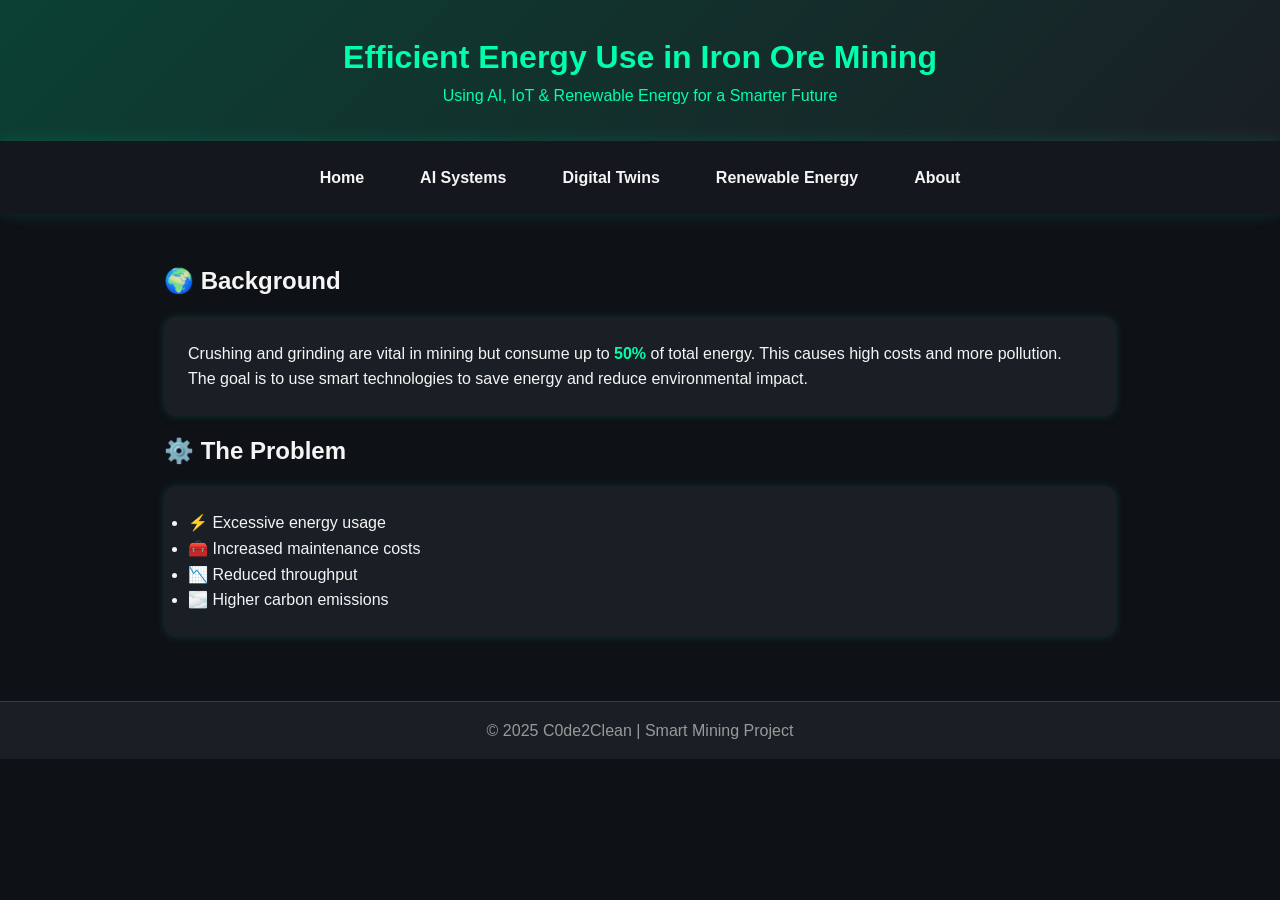
<file: index.html>
<!DOCTYPE html>
<html lang="en">
<head>
  <meta charset="UTF-8">
  <meta name="viewport" content="width=device-width, initial-scale=1.0">
  <title>Home | Efficient Energy Mining</title>
  <link rel="stylesheet" href="style.css">
</head>
<body>
  <header>
    <h1>Efficient Energy Use in Iron Ore Mining</h1>
    <p>Using AI, IoT & Renewable Energy for a Smarter Future</p>
  </header>

  <nav>
    <a href="index.html">Home</a>
    <a href="ai.html">AI Systems</a>
    <a href="digital.html">Digital Twins</a>
    <a href="renewable.html">Renewable Energy</a>
    <a href="about.html">About</a>
  </nav>

  <section>
    <h2>🌍 Background</h2>
    <div class="card">
      <p>Crushing and grinding are vital in mining but consume up to <span class="highlight">50%</span> of total energy. This causes high costs and more pollution. The goal is to use smart technologies to save energy and reduce environmental impact.</p>
    </div>

    <h2>⚙️ The Problem</h2>
    <div class="card">
      <ul>
        <li>⚡ Excessive energy usage</li>
        <li>🧰 Increased maintenance costs</li>
        <li>📉 Reduced throughput</li>
        <li>🌫️ Higher carbon emissions</li>
      </ul>
    </div>
  </section>

  <footer>
    <p>© 2025 C0de2Clean | Smart Mining Project</p>
  </footer>
</body>
</html>
</file>
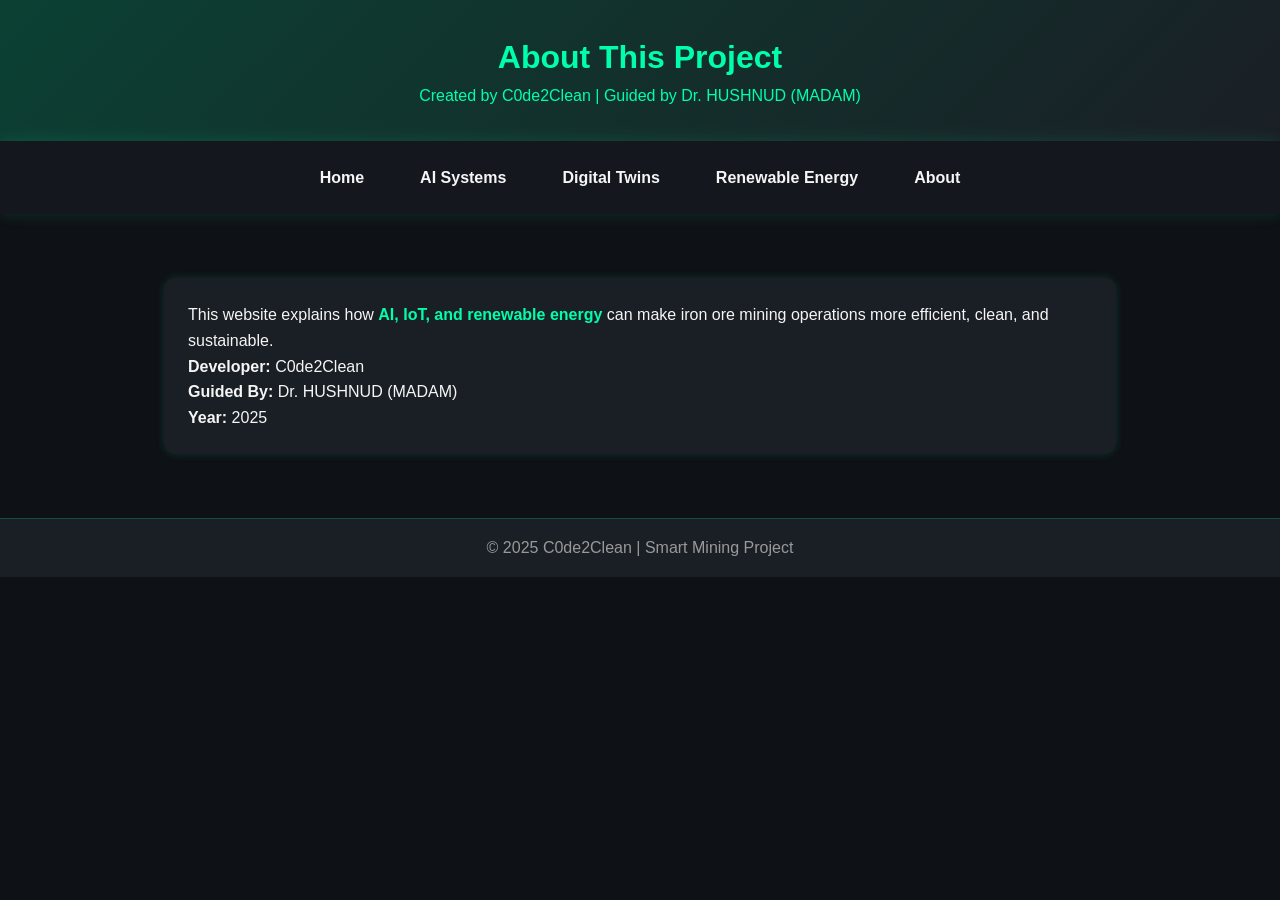
<file: about.html>
<!DOCTYPE html>
<html lang="en">
<head>
  <meta charset="UTF-8">
  <meta name="viewport" content="width=device-width, initial-scale=1.0">
  <title>About | Efficient Energy Mining</title>
  <link rel="stylesheet" href="style.css">
</head>
<body>
  <header>
    <h1>About This Project</h1>
    <p>Created by C0de2Clean | Guided by Dr. HUSHNUD (MADAM)</p>
  </header>

  <nav>
    <a href="index.html">Home</a>
    <a href="ai.html">AI Systems</a>
    <a href="digital.html">Digital Twins</a>
    <a href="renewable.html">Renewable Energy</a>
    <a href="about.html">About</a>
  </nav>

  <section>
    <div class="card">
      <p>This website explains how <span class="highlight">AI, IoT, and renewable energy</span> can make iron ore mining operations more efficient, clean, and sustainable.</p>
      <p><strong>Developer:</strong> C0de2Clean<br>
      <strong>Guided By:</strong> Dr. HUSHNUD (MADAM)<br>
      <strong>Year:</strong> 2025</p>
    </div>
  </section>

  <footer>
    <p>© 2025 C0de2Clean | Smart Mining Project</p>
  </footer>
</body>
</html>
</file>
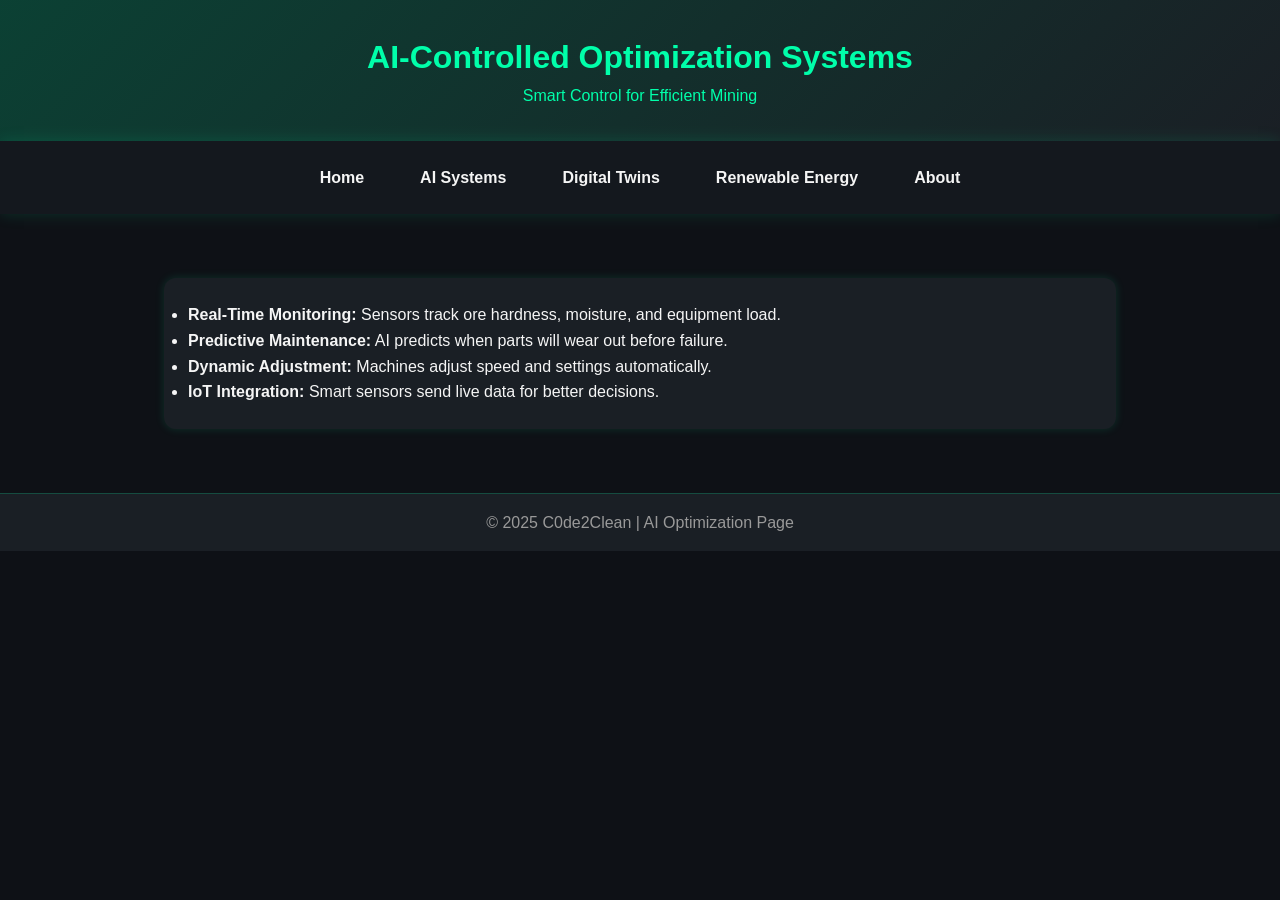
<file: ai.html>
<!DOCTYPE html>
<html lang="en">
<head>
  <meta charset="UTF-8">
  <meta name="viewport" content="width=device-width, initial-scale=1.0">
  <title>AI Systems | Efficient Energy Mining</title>
  <link rel="stylesheet" href="style.css">
</head>
<body>
  <header>
    <h1>AI-Controlled Optimization Systems</h1>
    <p>Smart Control for Efficient Mining</p>
  </header>

  <nav>
    <a href="index.html">Home</a>
    <a href="ai.html">AI Systems</a>
    <a href="digital.html">Digital Twins</a>
    <a href="renewable.html">Renewable Energy</a>
    <a href="about.html">About</a>
  </nav>

  <section>
    <div class="card">
      <ul>
        <li><strong>Real-Time Monitoring:</strong> Sensors track ore hardness, moisture, and equipment load.</li>
        <li><strong>Predictive Maintenance:</strong> AI predicts when parts will wear out before failure.</li>
        <li><strong>Dynamic Adjustment:</strong> Machines adjust speed and settings automatically.</li>
        <li><strong>IoT Integration:</strong> Smart sensors send live data for better decisions.</li>
      </ul>
    </div>
  </section>

  <footer>
    <p>© 2025 C0de2Clean | AI Optimization Page</p>
  </footer>
</body>
</html>
</file>
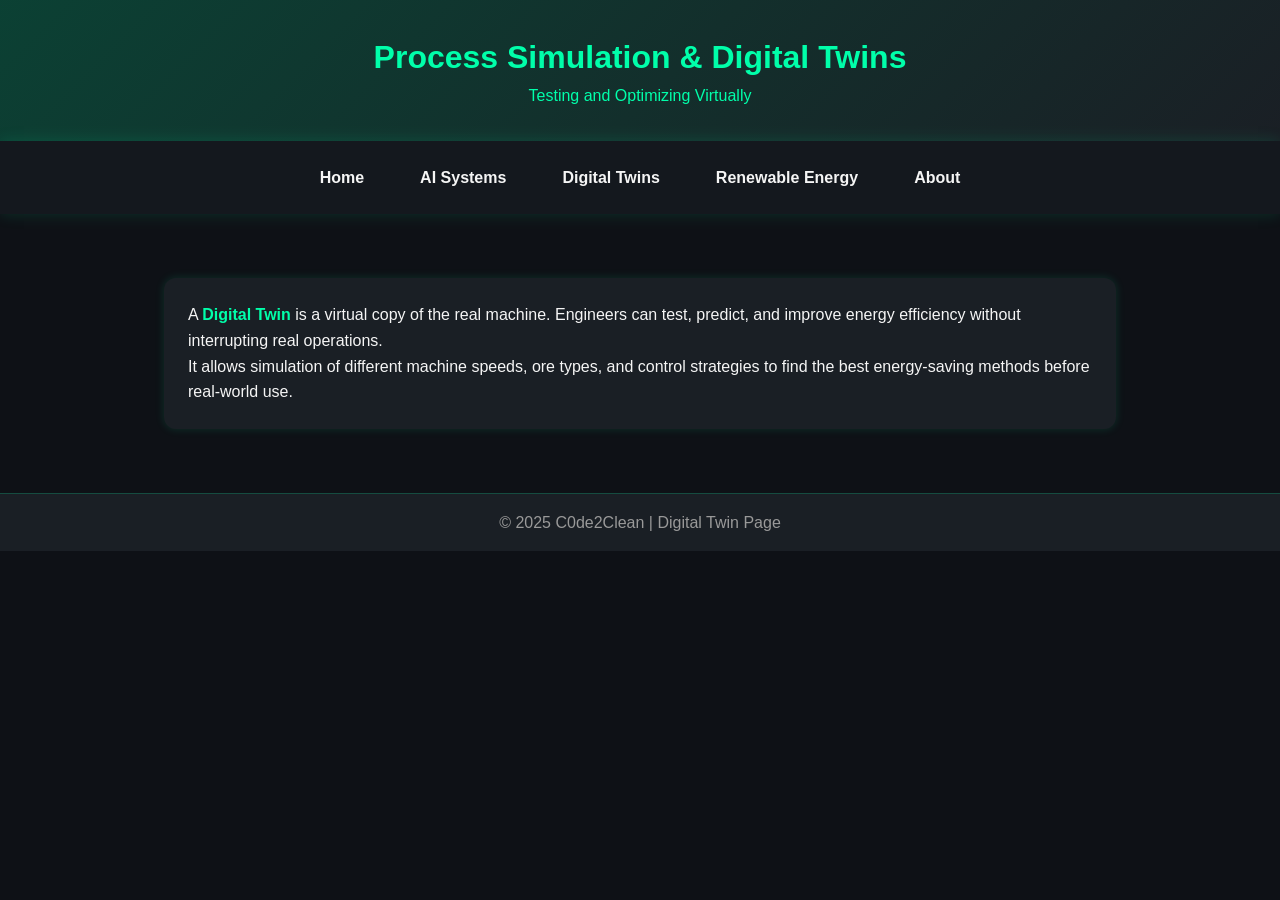
<file: digital.html>
<!DOCTYPE html>
<html lang="en">
<head>
  <meta charset="UTF-8">
  <meta name="viewport" content="width=device-width, initial-scale=1.0">
  <title>Digital Twins | Efficient Energy Mining</title>
  <link rel="stylesheet" href="style.css">
</head>
<body>
  <header>
    <h1>Process Simulation & Digital Twins</h1>
    <p>Testing and Optimizing Virtually</p>
  </header>

  <nav>
    <a href="index.html">Home</a>
    <a href="ai.html">AI Systems</a>
    <a href="digital.html">Digital Twins</a>
    <a href="renewable.html">Renewable Energy</a>
    <a href="about.html">About</a>
  </nav>

  <section>
    <div class="card">
      <p>A <span class="highlight">Digital Twin</span> is a virtual copy of the real machine. Engineers can test, predict, and improve energy efficiency without interrupting real operations.</p>
      <p>It allows simulation of different machine speeds, ore types, and control strategies to find the best energy-saving methods before real-world use.</p>
    </div>
  </section>

  <footer>
    <p>© 2025 C0de2Clean | Digital Twin Page</p>
  </footer>
</body>
</html>
</file>
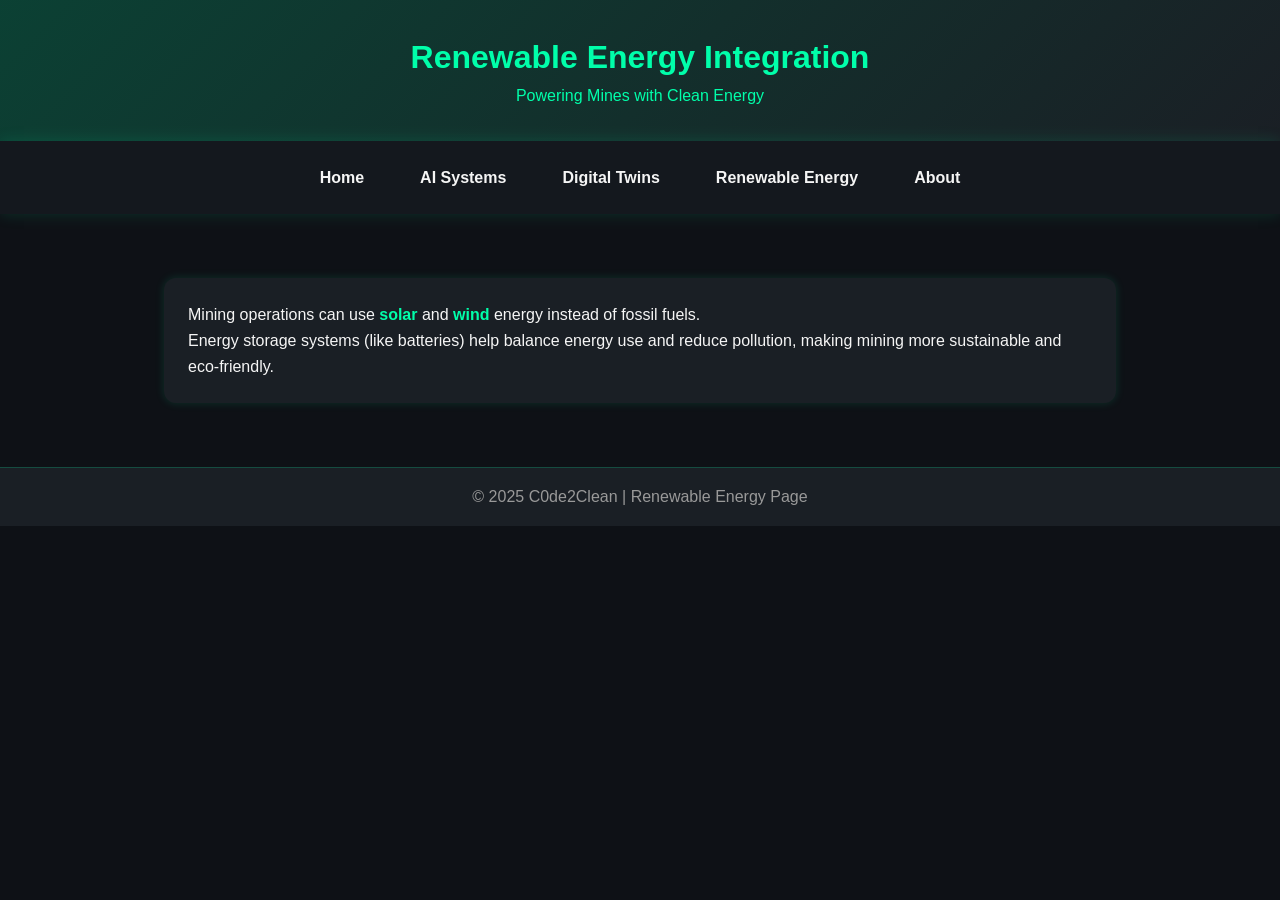
<file: renewable.html>
<!DOCTYPE html>
<html lang="en">
<head>
  <meta charset="UTF-8">
  <meta name="viewport" content="width=device-width, initial-scale=1.0">
  <title>Renewable Energy | Efficient Energy Mining</title>
  <link rel="stylesheet" href="style.css">
</head>
<body>
  <header>
    <h1>Renewable Energy Integration</h1>
    <p>Powering Mines with Clean Energy</p>
  </header>

  <nav>
    <a href="index.html">Home</a>
    <a href="ai.html">AI Systems</a>
    <a href="digital.html">Digital Twins</a>
    <a href="renewable.html">Renewable Energy</a>
    <a href="about.html">About</a>
  </nav>

  <section>
    <div class="card">
      <p>Mining operations can use <span class="highlight">solar</span> and <span class="highlight">wind</span> energy instead of fossil fuels.</p>
      <p>Energy storage systems (like batteries) help balance energy use and reduce pollution, making mining more sustainable and eco-friendly.</p>
    </div>
  </section>

  <footer>
    <p>© 2025 C0de2Clean | Renewable Energy Page</p>
  </footer>
</body>
</html>
</file>
<file: style.css>
/* -------- Global Reset -------- */
* {
  margin: 0;
  padding: 0;
  box-sizing: border-box;
  font-family: "Poppins", sans-serif;
}

/* -------- Body & Colors -------- */
body {
  background-color: #0e1116;
  color: #f5f5f5;
  line-height: 1.6;
  overflow-x: hidden;
}

/* -------- Header -------- */
header {
  background: linear-gradient(135deg, #00ffaa33, #1a1f25);
  color: #00ffaa;
  text-align: center;
  padding: 2rem 1rem;
  box-shadow: 0 0 25px #00ffaa33;
  animation: glow 4s infinite alternate;
}

@keyframes glow {
  from { box-shadow: 0 0 10px #00ffaa22; }
  to { box-shadow: 0 0 25px #00ffaa77; }
}

/* -------- Navigation Bar -------- */
nav {
  background: #14181e;
  display: flex;
  justify-content: center;
  flex-wrap: wrap;
  gap: 20px;
  padding: 1rem;
  position: sticky;
  top: 0;
  z-index: 100;
  box-shadow: 0 0 15px #00ffaa22;
}

nav a {
  color: #f5f5f5;
  text-decoration: none;
  font-weight: bold;
  padding: 8px 18px;
  border-radius: 25px;
  transition: 0.4s ease;
}

nav a:hover {
  background: #00ffaa;
  color: #0e1116;
  box-shadow: 0 0 20px #00ffaa;
}

/* -------- Sections -------- */
section {
  padding: 3rem 1.5rem;
  max-width: 1000px;
  margin: auto;
  animation: fadeIn 1.5s ease forwards;
  opacity: 0;
}

@keyframes fadeIn {
  from { opacity: 0; transform: translateY(20px); }
  to { opacity: 1; transform: translateY(0); }
}

/* -------- Cards -------- */
.card {
  background: #1a1f25;
  border-radius: 12px;
  padding: 1.5rem;
  margin: 1rem 0;
  box-shadow: 0 0 10px #00ffaa22;
  transition: 0.3s;
  animation: fadeInUp 1.5s ease;
}

@keyframes fadeInUp {
  from { opacity: 0; transform: translateY(20px); }
  to { opacity: 1; transform: translateY(0); }
}

.card:hover {
  transform: scale(1.03);
  box-shadow: 0 0 25px #00ffaa55;
}

/* -------- Highlight -------- */
.highlight {
  color: #00ffaa;
  font-weight: bold;
}

/* -------- Buttons -------- */
.button {
  display: inline-block;
  padding: 10px 22px;
  background: #00ffaa;
  color: #0e1116;
  border-radius: 25px;
  text-decoration: none;
  margin-top: 15px;
  transition: 0.3s ease;
  font-weight: bold;
}

.button:hover {
  background: #00cc88;
  box-shadow: 0 0 25px #00ffaa;
}

/* -------- Images -------- */
img.banner {
  width: 100%;
  border-radius: 12px;
  margin-top: 1rem;
  box-shadow: 0 0 25px #00ffaa22;
  transition: 0.5s;
}

img.banner:hover {
  transform: scale(1.02);
  box-shadow: 0 0 40px #00ffaa55;
}

/* -------- Footer -------- */
footer {
  text-align: center;
  padding: 1rem;
  background: #1a1f25;
  color: #999;
  border-top: 1px solid #00ffaa33;
  animation: fadeIn 2s ease;
}
</file>
